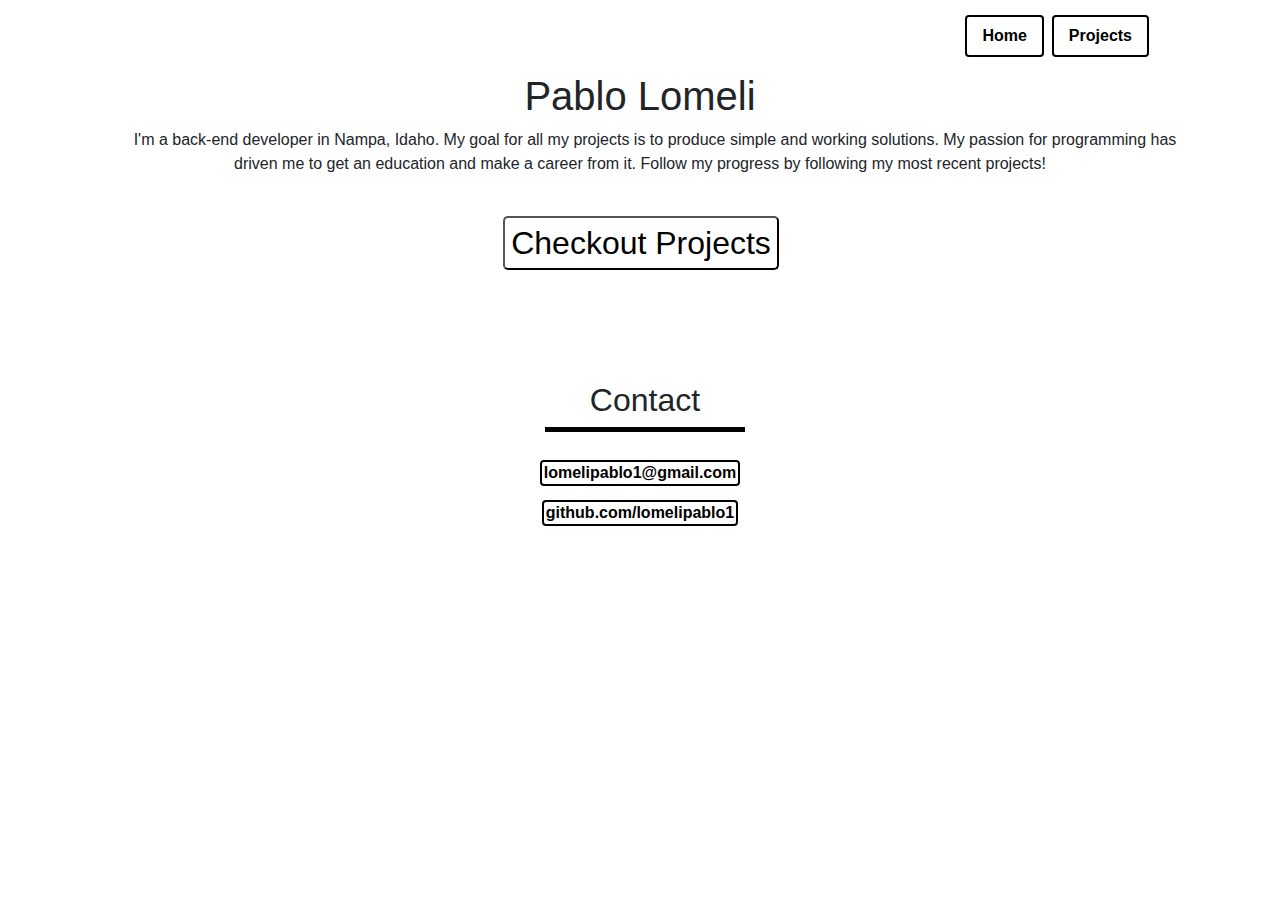
<file: index.html>
<!doctype html>
<html>
<head>
<meta charset="utf-8">
<title>Pablo's Portfolio</title>

<link rel="stylesheet" type="text/css" href="css/stylesheet.css">
<link rel="stylesheet" type="text/css" href="css/bootstrap.css">

</head>

<body>
<div class="container">
<div class="container">
<nav class="navbar navbar-light bg-faded justify-content-end">
    <div class="nav navbar">
     
      <div class="nav-item">
        <a class="nav-link" href="index.html"><b>Home</b></a>
       </div>
       
       <div class="nav-item">
        <a class="nav-link" href="projects.html"><b>Projects</b></a>
		</div>
      
    </div>
</nav>
</div>

<div class="container">
	<div class="row">
	<div class="text-center">
	<h1>Pablo Lomeli</h1>
	<p class="beginp"> I'm a back-end developer in Nampa, Idaho. My goal for all my projects is to produce simple and working solutions. My passion for programming has driven me to get an education and make a career from it. Follow my progress by following my most recent projects! </p>
	</div>
	</div>
</div>

</div>
<br>

<div class="container">
	<div class="row">
		<div class="center">
			<button onClick="window.open('projects.html')" class="roundbutton"> Checkout Projects </button>
		</div>
	</div>
</div>

<!--
<div class="container maxheight">
	Think of a spacer....
	Ideas so far:
	<br>
	 - Image gallery of different projects
</div>
-->
<div class="container">
<div class="text-center">	
	<div class="row">
		<div class="col-5"></div>
		<div class="underlinetitle">
		<h2> Contact </h2>
		</div>
	</div>
	<br>
	<div class="row">
		<div class="col-3"></div>
		<div class="col-6">
			<p><a class="linkbox" href="mailto:lomelipablo1@gmail.com"><b>lomelipablo1@gmail.com</b></a></p>
			<p> <a class="linkbox" href="https://github.com/lomelipablo1" target="_blank"><b>github.com/lomelipablo1</b></a></p>
			<!--<p> <a class="linkbox" href="http://www.pablolomeli.me" target="_blank"><b>pablolomeli.me</b></a></p>-->
		</div>
	</div>
</div>
</div>

<script src="js/bootstrap.js"></script>

</body>
</html>
</file>
<file: css/stylesheet.css>
@charset "utf-8";
/* CSS Document */

body
{
	color: #FFFFFF;
	height: 100%;
}

nav div.nav-item
{
	margin-left: 10px;
}

nav a {
	color: #000000;
	text-decoration-line: none;
	outline: #000000 auto;
	
	
}
/* rescales image inside image tag. */
.scaleimage
{
	max-width: 100%;
}

nav a:hover{
	
	color: #000000;
	background-color: #C7C7C7;
	outline: #000000 auto;

}

/* indents any paragraph with this iclass. */
.beginp
{
	text-indent: 30px;
}

/* adds a big line underneath text */
.underlinetitle {
  font-size: 26px;
  margin: 15px 0px 5px 0px;
  border-bottom: 5px solid black;
  width:200px; /*Change this to whatever value that you want*/
}

/* makes links into a box to look like nav boxes */
.linkbox
{	
	padding: .2em;
	color: #000000;
	text-decoration-line: none;
	outline: #000000 auto;
}

.linkbox:hover{
	
	color: #000000;
	background-color: #C7C7C7;
	outline: #000000 auto;
	text-decoration-line: none;

}

.linkbox:visited{
	
	color: #000000;
	outline: #000000 auto;
	text-decoration-line: none;

}

/* rounds the buttons. */
.roundbutton
{
	border-radius: 5px;
	background-color: #FFFFFF;
	color:#000000;
	font-size: 2em;
	
	
}

.roundbutton:focus
{
	outline:0;
}

.roundbutton:hover
{
	background-color: #C7C7C7;
}

.maxheight {
	height: 500px;
	outline: #000000 auto;
}

img
{
	border: solid medium;
	border-radius: 5px;
	outline: #000000 auto;
}

div.center
{
	height: 150px;
	margin-left: 38%;
}
</file>
